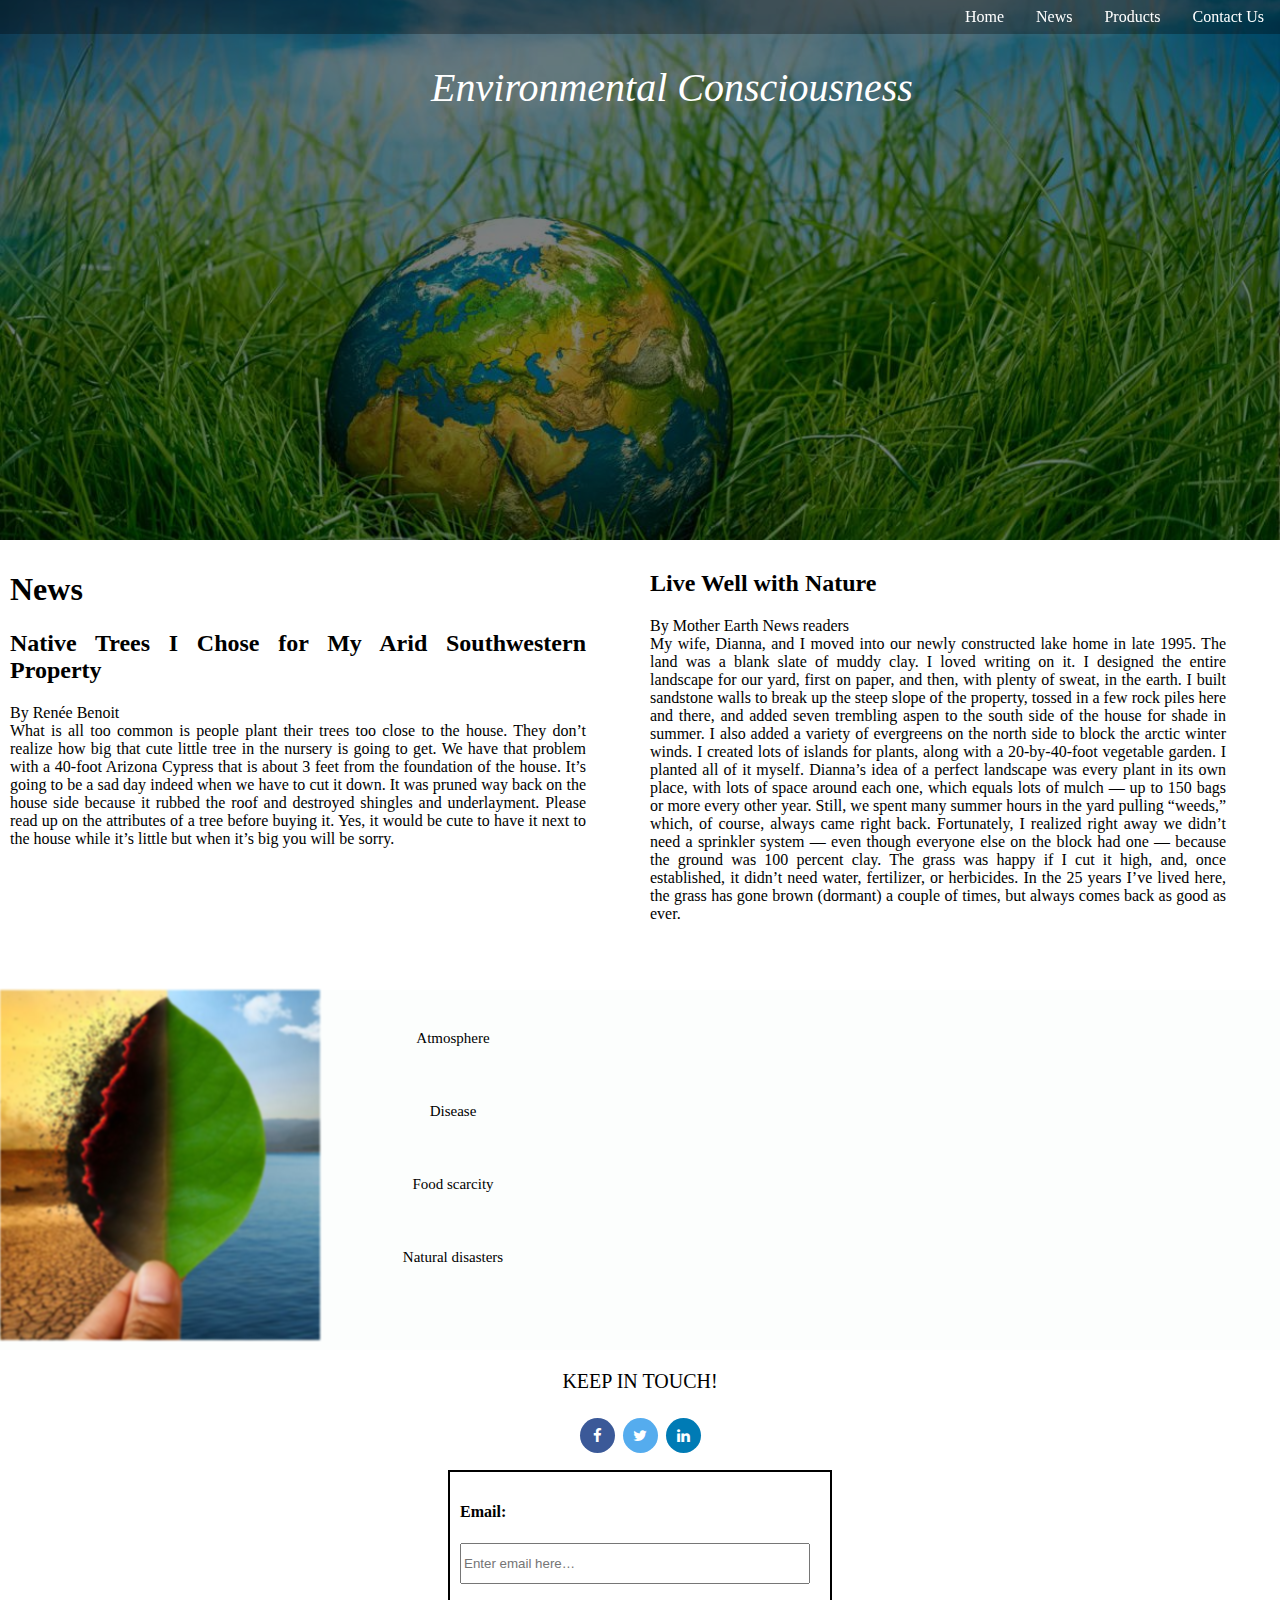
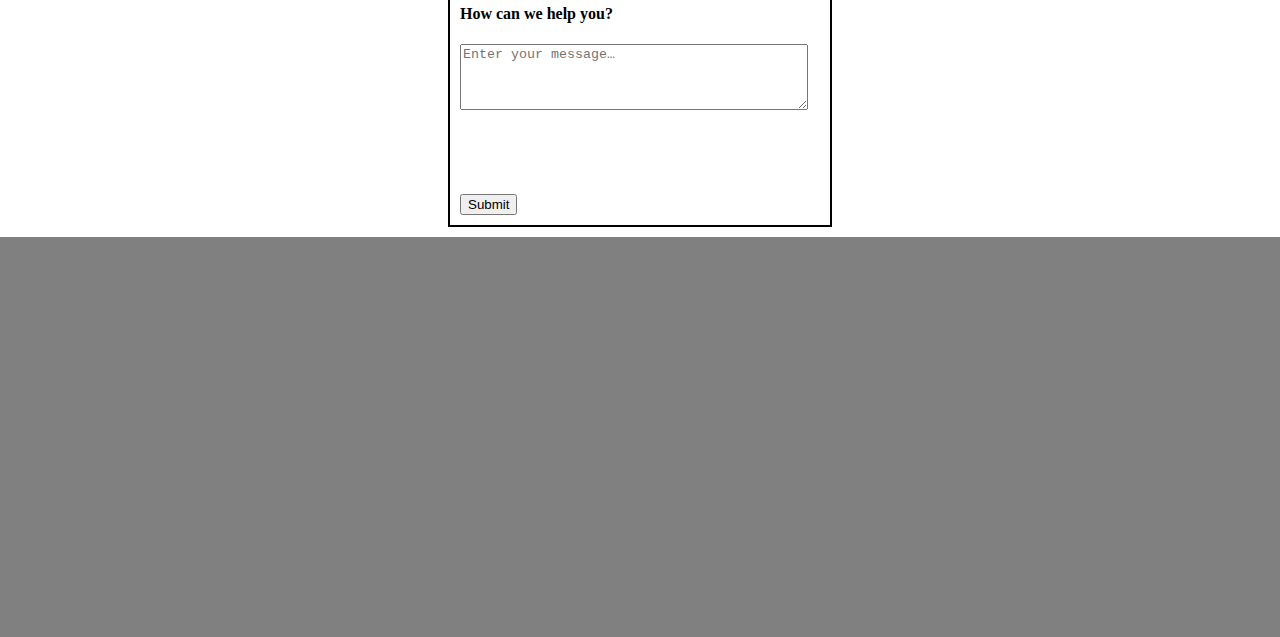
<file: index.html>
<!DOCTYPE html>
<html>
<head>
	<title>Planet</title>
	<meta name="viewport" content="width=device-width, initial-scale=1.0">
	<link rel="stylesheet" href="https://cdnjs.cloudflare.com/ajax/libs/font-awesome/4.7.0/css/font-awesome.min.css">
	
	
	<link rel="stylesheet" href="styles.css">
	
	<meta charset="UTF-8">
	<script src="https://www.google.com/recaptcha/api.js" async defer></script>
 
	
</head>
<body>

	
	<ul class="Nav" id="Navigator">	  
	  <li><a href="#Condact">Contact Us</a></li>
	  <li><a href="#Products">Products</a></li>
	  <li><a href="#News">News</a></li>
	  <li><a href="#Home">Home</a></li>
	</ul>
	

	<div id="Home" class="HomeStyle" >
		<span class="blackText">
			<p>Environmental Consciousness </p>
		<span>
		
	
	</div >
	<div id="News" class="NewsSection">
		<div class="left">
			<h1>News</h1>
			<h2>Native Trees I Chose for My Arid Southwestern Property</h2>
			<p>By Renée Benoit<br>What is all too common is people plant their trees too close to the house. They don’t realize how big that cute little tree in the nursery is going to get. We have that problem with a 40-foot Arizona Cypress that is about 3 feet from the foundation of the house. It’s going to be a sad day indeed when we have to cut it down. It was pruned way back on the house side because it rubbed the roof and destroyed shingles and underlayment. Please read up on the attributes of a tree before buying it. Yes, it would be cute to have it next to the house while it’s little but when it’s big you will be sorry.</p>
		</div>
		<div class="right">
			<h2>Live Well with Nature</h2>
			<p>By Mother Earth News readers<br>
				My wife, Dianna, and I moved into our newly constructed lake home in late 1995. The land was a blank slate of muddy clay. I loved writing on it. I designed the entire landscape for our yard, first on paper, and then, with plenty of sweat, in the earth.
				I built sandstone walls to break up the steep slope of the property, tossed in a few rock piles here and there, and added seven trembling aspen to the south side of the house for shade in summer. I also added a variety of evergreens on the north side to block the arctic winter winds. I created lots of islands for plants, along with a 20-by-40-foot vegetable garden. I planted all of it myself.
				Dianna’s idea of a perfect landscape was every plant in its own place, with lots of space around each one, which equals lots of mulch — up to 150 bags or more every other year. Still, we spent many summer hours in the yard pulling “weeds,” which, of course, always came right back.
				Fortunately, I realized right away we didn’t need a sprinkler system — even though everyone else on the block had one — because the ground was 100 percent clay. The grass was happy if I cut it high, and, once established, it didn’t need water, fertilizer, or herbicides. In the 25 years I’ve lived here, the grass has gone brown (dormant) a couple of times, but always comes back as good as ever.
			</p>
		</div>
	</div>
	
	<div id="Products">
		<div class="LeftProducts"> </div>
		<div class="CentralProducts ">
			<p id="Atmo">Atmosphere</p>
			<p id="Disease">Disease</p>
			<p id="Food">Food scarcity</p>
			<p id="Natural">Natural disasters</p>
			
		</div>
		<div  class="RightProducts"><p id="textvisible"> </p></div>
	</div>

	<script>
		document.getElementById("Atmo").addEventListener("mouseover", mouseOverAtmo);
		document.getElementById("Atmo").addEventListener("mouseout", mouseOut);
		document.getElementById("Disease").addEventListener("mouseover", mouseOverDisease);
		document.getElementById("Disease").addEventListener("mouseout", mouseOut);
		document.getElementById("Food").addEventListener("mouseover", mouseOverFood);
		document.getElementById("Food").addEventListener("mouseout", mouseOut);
		document.getElementById("Natural").addEventListener("mouseover", mouseOverNatural);
		document.getElementById("Natural").addEventListener("mouseout", mouseOut);

		function mouseOverAtmo() {
		  document.getElementById("textvisible").innerHTML = "Global warming reduces the capacity of the oceans to absorb oxygen. Biomarkers and geologic evidence suggests that oxygen-deprived oceans resulting from high carbon dioxide concentrations may have contributed to the five previous mass extinction events in Earth's history. Geoscientists have found that anaerobic microbes would have thrived in these conditions and produced vast amounts of hydrogen sulfide gas. Hydrogen sulfide is toxic, and its lethality increases with temperature. At a critical threshold, this toxic gas would have been released into the atmosphere, causing plant and animal extinctions both in the ocean and on land. Models suggest that this would also have damaged the ozone layer, exposing life on Earth to harmful levels of UV radiation. Deformities found in fossil spores in Greenland provides evidence that this may have occurred during the Permian extinction event. At the end of the Paleocene and Triassic eras, mass extinctions occurred at carbon dioxide concentrations of around 1,000 ppm. If these concentrations were reached again in the future, either as a result of anthropogenic or naturally occurring greenhouse gas emissions, it is possible that such an event could be repeated.";
		 
		}
		function mouseOverDisease() {
		  document.getElementById("textvisible").innerHTML = "Rising temperatures increase the risk of an epidemic or pandemic. As the climate changes, distributors of infectious diseases such as mosquitoes and ticks spread to new areas and transmit illnesses to regions which may not have experienced them otherwise. Epidemics are also made more likely after severe weather events, such as heavy rainfall or flooding. Food scarcity may lead some communities to a more meat-based diet, which raises the risk of outbreaks of diseases such as ebola. Melting permafrost also threatens to release diseases that have been dormant for many years, as was the case in August 2016.";
		}
		function mouseOverFood() {
		  document.getElementById("textvisible").innerHTML = "Many plants have a maximum temperature at which they can grow, and climate change may mean that new pests are introduced to areas where it was too cold for them to survive before. Extreme weather events and more frequent droughts will also affect crop production as the Earth approaches and surpasses 2°C (3.6°F) above pre-industrial levels. A global decline in food availability could lead to severe impacts on public health. If the Earth's temperature increases to 2°C above pre-industrial levels by 2050, some models predict that global food availability would be 3.2 percent lower than if no climate change occurred, resulting in an additional 529,000 deaths worldwide.";
		}
		function mouseOverNatural() {
		  document.getElementById("textvisible").innerHTML = "Climate change increases the frequency and intensity of extreme weather events including droughts, storms and flooding. Although it is not possible to determine whether or not a specific natural disaster occurred because of climate change, it is possible to state how much more likely a natural disaster was as a result of climate change.";
		}

		function mouseOut() {
		  document.getElementById("textvisible").innerHTML = " ";
		}
	</script>
	
	<div class="Contact" id="Condact">
		
		<p>KEEP IN TOUCH!</p>
		 		
		<a href="#" class="fa fa-facebook"></a>
		<a href="#" class="fa fa-twitter"></a> 
		<a href="#" class="fa fa-linkedin"></a> 
		 
	</div>
 
 
	
	<div class="email" >
		 
		<form action="http://localhost/WebPage/action.php" method="post" >
		<h4>Email:</h4>
		<input type="email" name="email" id="email-input" placeholder="Enter email here…" /><br/>
		<h4>How can we help you?</h4>
		<textarea id="description-input" name="data" rows="3" placeholder="Enter your message…"></textarea><br/>
		
		<div class="g-recaptcha" data-sitekey="6LeGankbAAAAALY6PKdC1q9mYlJOLs3FrF6zhthv" id="description-input" ></div>
	 
		
 		<button type="submit"  style="margin-top:20px;" >Submit</button> 
		</form>
		 
 	</div>
 
 
	<iframe  id="map"
	  style="border:0"
	  loading="lazy"
	  allowfullscreen
	  src="https://www.google.com/maps/embed/v1/view?key=AIzaSyBvN7gAzwy77oDXmZB8DvOWPNitDChME-4
		 &center=51.6180165487737,0.571289062500000&zoom=4&maptype=satellite">
	</iframe>
 
</body>
</html>
</file>
<file: styles.css>
@media screen and (min-width: 800px) {
	body {
	  margin:0; 	
	}

	html {
	  scroll-behavior: smooth;
	}
	.Nav{
		position: fixed;
		margin: 0;
		padding: 0;
		width: 100%;
		z-index: 1;
		background: rgb(0, 0, 0); 
		background: rgba(0, 0, 0, 0.3);
	}
	.Nav ul{
		list-style-type: none;
	}
	.Nav li{
		display: inline;
		float:right;

	}
	.Nav li a{
		  display: inline-block;
		  padding: 8px 16px;
		  text-decoration: none;
		  color:white;
	}


	.Nav li a:not(.active):hover {
		background: rgb(0, 0, 0); 
		background: rgba(0, 0, 0, 0.3);
		padding: 8px 16px;
		color: white;
	}
	  
	.HomeStyle{
		background-image:url("earth.jpg");
		background-repeat: no-repeat;
		background-position: center;
		background-size:cover;
		background-color:rgba(134,161,144,255);	
		min-height:60vh;
		display:flex;
	 }

	.blackText{
		background: rgb(0, 0, 0); 
		background: rgba(0, 0, 0, 0.5);  
		width:100%;
	}
	.blackText p{
		color:white;
		text-align:center;
		margin-left:5%;
		margin-top:5%;
		font-size:40px;
		font-style:italic;
	}
	.NewsSection{
		min-height:50vh;

	}
	.left{
		background-color:white;
		max-width:45%;
		text-align: justify;
		padding:10px;
		position:absolute;
		display:block;

	}
	.right{
		background-color:white;
		max-width:45%;
		position:absolute;
		margin-left:50%;
		text-align: justify;
		padding:10px;
		position:static;
		display:block;

	}

	#Products{
		background-color:rgba(252,254,253,255);
		position:static;
		display:block;
		max-height:100%;
	}
	.CentralProducts{
		margin-left:25%;
		width:20%;
		height:350px;
		padding:5px;
		position:static;
		display:inline-block;
		float:left;
		
	}
	.CentralProducts p:hover{
		background-color:green;
		
	}
	.RightProducts{
		
		margin-left:50%;
		width:auto;
		min-height:350px;
		padding:5px;
		text-align: justify;
		position:static;
		display:block;
		text-align:center;
		font-family:italic;
		font-size:20px;
	 
	}
	.LeftProducts{
		width:25%;
		height:350px;
		background-image:url("disaster.jpg");
		background-repeat:no-repeat;
		background-size:cover;
		background-position:center;
		position:absolute;
		display:block;
		filter: blur(1px);
		
	}
	.CentralProducts p{
		padding: 0px;
		font-size: 15px;
		text-align: center;
		padding:8%;
	 
		   
	}

	.Contact{
		height:100px;
		position:static;
		display:block;
		text-align:center;
		
	}
	.Contact p{
		font-size:20px;
	}

	.fa {
	  padding: 10px;
	  font-size: 15px;
	  width: 15px;
	  text-align: center;
	  text-decoration: none;
	  margin: 5px 2px;
	  border-radius: 50%;
	}


	.fa:hover {
		opacity: 0.7;
	}
	.fa-facebook {
		background: #3B5998;
		color: white;
	}

	.fa-twitter {
		background: #55ACEE;
		color: white;
	}
	.fa-linkedin {
		background: #007bb5;
		color: white;
	}
	.email{
		border:2px solid black; 
		margin-bottom:10px;
		padding:10px;
		margin-left: 35%;
		margin-right:35%
		
	 }
	#email-input{
		height:35px;
		width:95%;
	}
	#description-input{
		width:95%;
		height:60px;
	}
	#map{
		position:static;
		display:block;
		width: 100%;
		height: 400px;
		background-color: grey;
	}
}

@media screen and (max-width: 798px) {
	.body {
	margin:0; 	
	width:100%;
	background-color:red;
	}
	html {
	  scroll-behavior: smooth;
	}
	.Nav{
		position: fixed;
		margin: 0;
		padding: 0;
		width: 100%;
		z-index: 1;
		background: rgb(0, 0, 0); 
		background: rgba(0, 0, 0, 0.3);
	}
	.Nav ul{
		list-style-type: none;
	}
	.Nav li{
		display: inline;
		float:right;

	}
	.Nav li a{
		  display: inline-block;
		  padding: 8px 16px;
		  text-decoration: none;
		  color:white;
	}


	.Nav li a:not(.active):hover {
		background: rgb(0, 0, 0); 
		background: rgba(0, 0, 0, 0.3);
		padding: 8px 16px;
		color: white;
	}
	  
	.HomeStyle{
		background-image:url("earth.jpg");
		background-repeat: no-repeat;
		background-position: center;
		background-size:cover;
		background-color:rgba(134,161,144,255);	
		min-height:60vh;
		width:100%;
		display:flex;
	 }

	.blackText{
		background: rgb(0, 0, 0); 
		background: rgba(0, 0, 0, 0.5);  
		width:100%;
	}
	.blackText p{
		color:white;
		text-align:center;
		margin-left:5%;
		margin-top:10%;
		font-size:40px;
		font-style:italic;
	}
	.NewsSection{
		min-height:50vh;

	}
	.left{
		background-color:white;
		max-width:100%;
		text-align: justify;
		padding:10px

	}
	.right{
		background-color:white;
		max-width:100%;
		text-align: justify;
		padding:10px

	}

	#Products{
		background-color:rgba(252,254,253,255);
		position:static;
		display:block;
		width:100%
	 
	}
	.CentralProducts{
		width:55%;
		display:inline-block;
		transform:translateY(-27px);

	}
	.CentralProducts p:hover{
		background-color:green;
		
	}
	.RightProducts{

		width:100%;
		min-height:350px;
		padding:5px;
		text-align: justify;
		text-align:center;
		font-family:italic;
		font-size:20px;
	 
	}
	.LeftProducts{
		width:40%;
		height:350px;
		background-image:url("disaster.jpg");
		background-repeat:no-repeat;
		background-size:cover;
		background-position:center;
		filter: blur(1px);
		display:inline-block;
	 

	}
	.CentralProducts p{
		padding-bottom:30px;
		padding-top:30px;
		font-size: 15px;
		text-align: center;

		   
	}

	.Contact{
		height:100px;
		position:static;
		display:block;
		text-align:center;
		
	}
	.Contact p{
		font-size:20px;
	}

	.fa {
	  padding: 10px;
	  font-size: 15px;
	  width: 15px;
	  text-align: center;
	  text-decoration: none;
	  margin: 5px 2px;
	  border-radius: 50%;
	}


	.fa:hover {
		opacity: 0.7;
	}
	.fa-facebook {
		background: #3B5998;
		color: white;
	}

	.fa-twitter {
		background: #55ACEE;
		color: white;
	}
	.fa-linkedin {
		background: #007bb5;
		color: white;
	}
	.email{
		border:2px solid black; 
		text-align:left;
		padding:10px;
		margin: 10%;
	 }

	#email-input{
		height:35px;
		width:95%;
	}
	#description-input{
		width:95%;
		height:60px;
	}
	#map{
		position:static;
		display:block;
		width: 100%;
		height: 400px;
		background-color: grey;
	}
}
</file>
